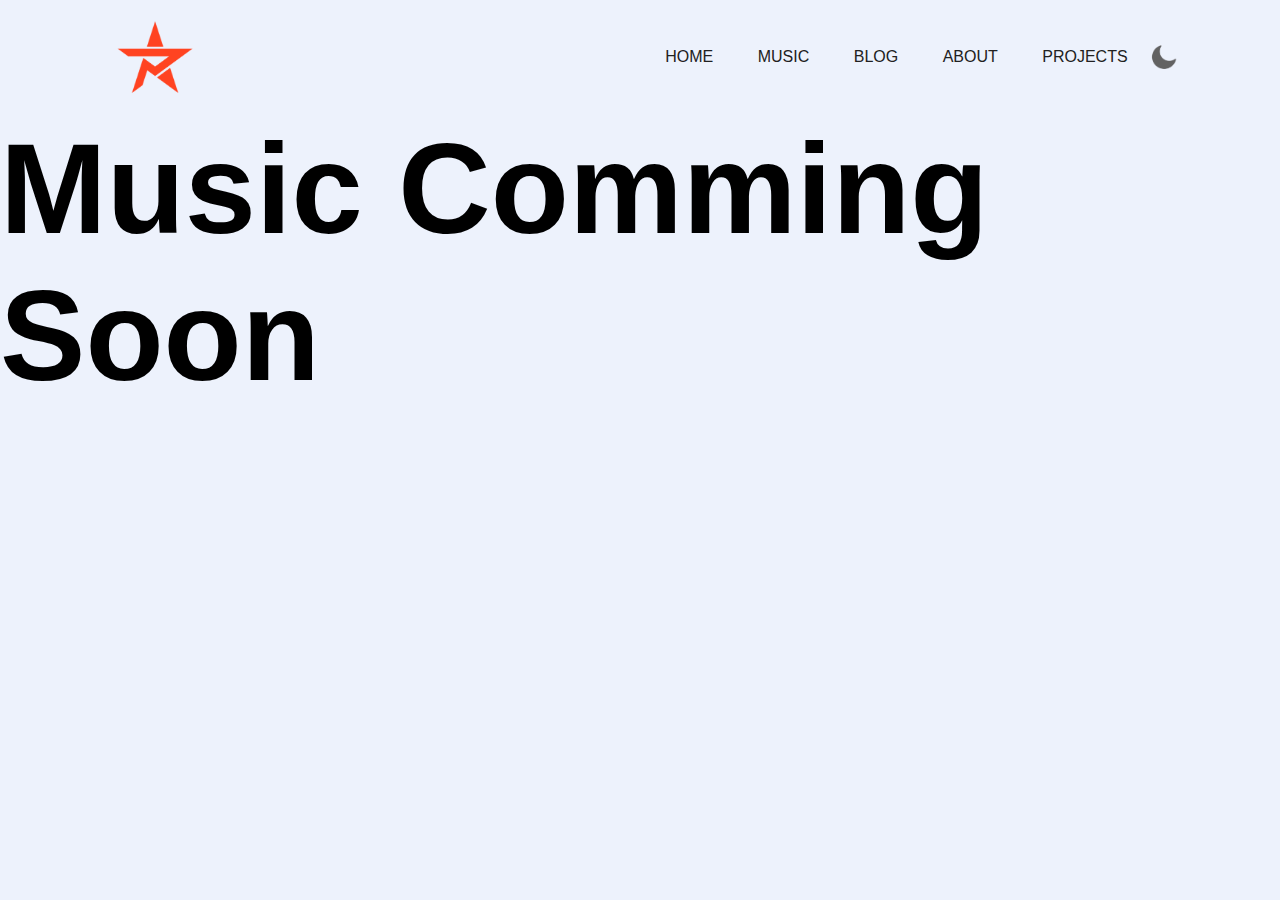
<file: music.html>
<!DOCTYPE html>
<html lang="en">

<head>
      <meta charset="UTF-8">
      <meta http-equiv="X-UA-Compatible" content="IE=edge">
      <meta name="viewport" content="width=device-width, initial-scale=1.0">
      <title>Music | Prabhat Kumar Chaudhary</title>
      <link rel="stylesheet" href="https://unicons.iconscout.com/release/v2.1.6/css/unicons.css">
      <link rel="stylesheet" href="style.css">
      <link rel="icon" href="mylogo.png">
      <style>
            body {
                  margin: 0;
                  padding: 0;
                  font-family: sans-serif;
            }

            .music {
                  display: flex;
                  justify-content: center;
            }

            .music h2 {
                  font-size: 8rem;
            }
      </style>
</head>

<body>
      <nav>
            <img src="mylogo.png" class="logo">
            <ul>
                  <li><a href="index.html">HOME</a></li>
                  <li><a href="music.html">MUSIC</a></li>
                  <li><a href="blog.html">BLOG</a></li>
                  <li><a href="about.html">ABOUT</a></li>
                  <li><a href="project.html">PROJECTS</a></li>
            </ul>
            <button id="open-menu-btn"><i class="uil uil-bars"></i></button>
            <button id="close-menu-btn"><i class="uil uil-multiply"></i></button>
            <img src="moon.png" id="icon">
      </nav>
      <div class="music">
            <h2>Music Comming Soon</h2>
      </div>
</body>

</html>
</file>
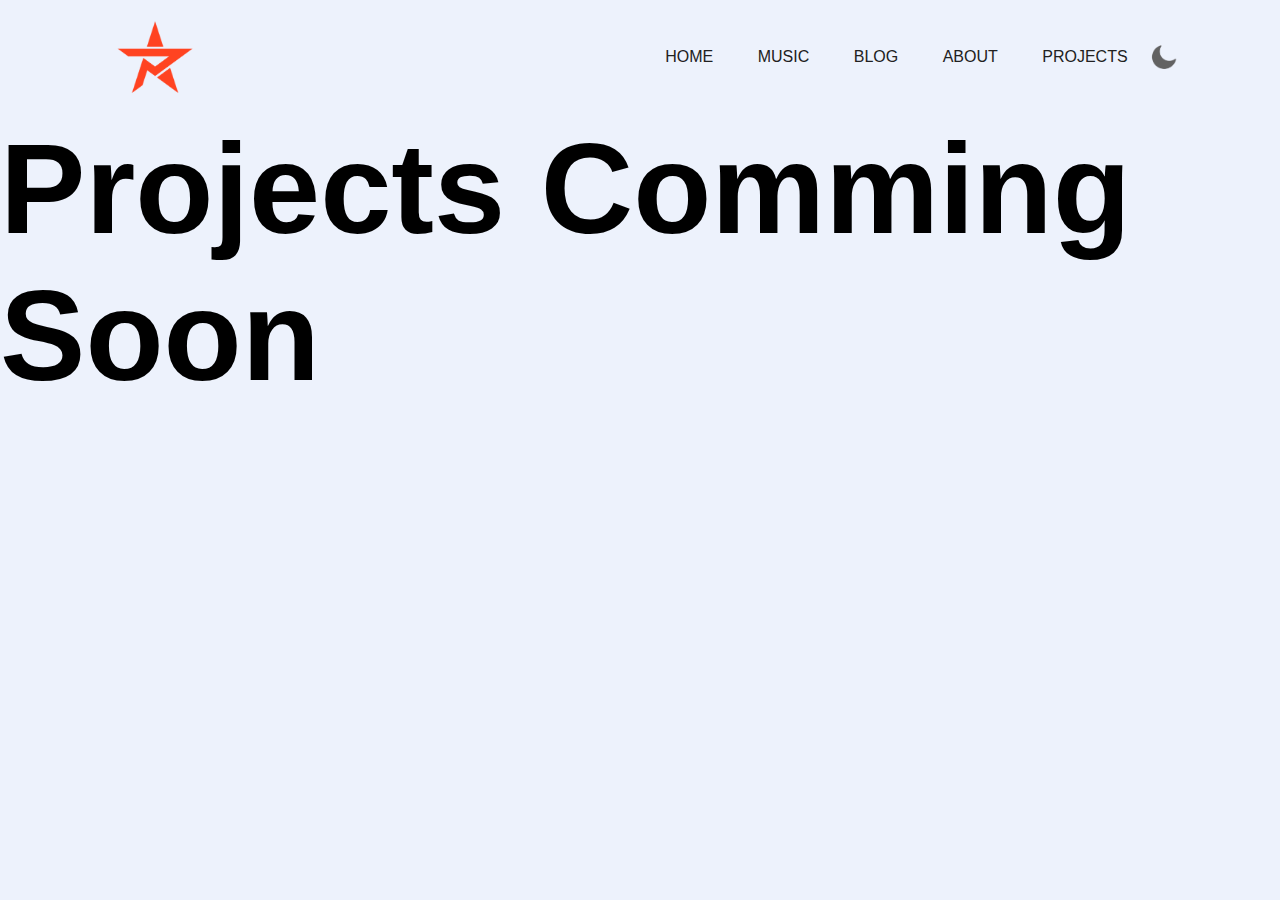
<file: project.html>
<!DOCTYPE html>
<html lang="en">

<head>
      <meta charset="UTF-8">
      <meta http-equiv="X-UA-Compatible" content="IE=edge">
      <meta name="viewport" content="width=device-width, initial-scale=1.0">
      <title>Projetcs | Prabhat Kumar Chaudhary</title>
      <link rel="stylesheet" href="https://unicons.iconscout.com/release/v2.1.6/css/unicons.css">
      <link rel="stylesheet" href="style.css">
      <link rel="icon" href="mylogo.png">
      <style>
            body {
                  margin: 0;
                  padding: 0;
                  font-family: sans-serif;
            }

            .project{
                  display: flex;
                  justify-content: center;
            }

            .project h2 {
                  font-size: 8rem;
            }
      </style>
</head>

<body>
      <nav>
            <img src="mylogo.png" class="logo">
            <ul>
                  <li><a href="index.html">HOME</a></li>
                  <li><a href="music.html">MUSIC</a></li>
                  <li><a href="blog.html">BLOG</a></li>
                  <li><a href="about.html">ABOUT</a></li>
                  <li><a href="project.html">PROJECTS</a></li>
            </ul>
            <button id="open-menu-btn"><i class="uil uil-bars"></i></button>
            <button id="close-menu-btn"><i class="uil uil-multiply"></i></button>
            <img src="moon.png" id="icon">
      </nav>
      <div class="project">
            <h2>Projects Comming Soon</h2>
      </div>
</body>

</html>
</file>
<file: style.css>
*{
      margin: 0;
      padding: 0;
}

body{
      background-color: #edf2fc;
}

:root{
      --primary-color: #edf2fc;
      --secondary-color: #212121;
}



.dark-theme{
      --primary-color: #000106;
      --secondary-color: #fff;
}

#icon{
      width: 30px;
      cursor: pointer;
}

nav ul{
      flex: 1;
      text-align: right;
}

.hero{
      height: 100vh;
      width: 100%;
      background: var(--primary-color);
      font-family: sans-serif;
      position: relative;
}

nav{
      width: 84%;
      margin: auto;
      padding: 20px 0;
      display: flex;
      align-items: center;
      justify-content: space-between;
}

.logo{
      width: 100px;
      cursor: pointer;
}

nav ul li{
      display: inline-block;
      list-style: none;
      margin: 10px 20px;
}

nav ul li a{
      text-decoration: none;
      color: var(--secondary-color);
}

nav ul li a:hover{
      color: #ff4321;
}

button{
      display: none;
}

.info{
      margin-left: 8%;
      margin-top: 15%;
}

.info h1{
      font-size: 68px;
      color: var(--secondary-color);
      margin-bottom: 20px;
}

span{
      color: #ff4321;
}

.info p{
      color: var(--secondary-color);
      line-height: 22px;
}
.info a{
      background: var(--secondary-color);
      padding: 10px 18px;
      text-decoration: none;
      color: var(--primary-color);
      display: inline-block;
      margin: 30px 0;
      border-radius: 5px;
}

.info a:hover{
      background: #3c3835;
}

.img-box{
      width: 45%;
      height: 80%;
      position: absolute;
      bottom: 0;
      right: 100px;
}

.img-box img{
      height: 100%;
      position: absolute;
      left: 50%;
      bottom: 0;
      transform: translateX(-50%);
      transition: bottom 1s, left 1s;
}

.img-box:hover .back-img{
      bottom: 40px;
}

.img-box:hover .main-img{
      left: 54%;
}

.social-links {
      margin-left: 8%;
      margin-top: 100px;
}

.social-links a {
      font-size: 27px;
      color: var(--secondary-color);
      margin-right: 20px;
}

.social-links a:hover {
      color: #ff4321;
}

/*---------MEDIA QUERIES---------*/
@media screen and (max-width: 1025px){
      .info {
            margin-left: 10%;
            margin-top: 12%;
            }
      
      .info h1 {
            font-size: 61px;
            color: var(--secondary-color);
            margin-bottom: 20px;
            }

      .info p {
            color: var(--secondary-color);
            line-height: 20px;
      }
      
      .info a {
            background: var(--secondary-color);
            padding: 10px 18px;
            text-decoration: none;
            color: var(--primary-color);
            display: inline-block;
            margin: 30px 0;
            border-radius: 5px;
      }
      .img-box {
            width: 40%;
            height: 75%;
            position: absolute;
            bottom: 0;
            right: 90px;
      }
      
      .img-box img {
            height: 100%;
            position: absolute;
            left: 60%;
            bottom: 0;
            transform: translateX(-40%);
            transition: bottom 1s, left 1s;
      }

      .social-links {
            margin-left: 10%;
            margin-top: 100px;
      }
      
      .social-links a {
            font-size: 27px;
            color: var(--secondary-color);
            margin-right: 20px;
      }
}

@media screen and (max-width: 770px){
      .info h1 {
            font-size: 57px !important;
            color: var(--secondary-color);
            margin-bottom: 20px !important;
      }

      .img-box {
            width: 35% !important;
            height: 70% !important;
            position: absolute;
            bottom: 0;
            right: 90px;
      }
}
</file>
